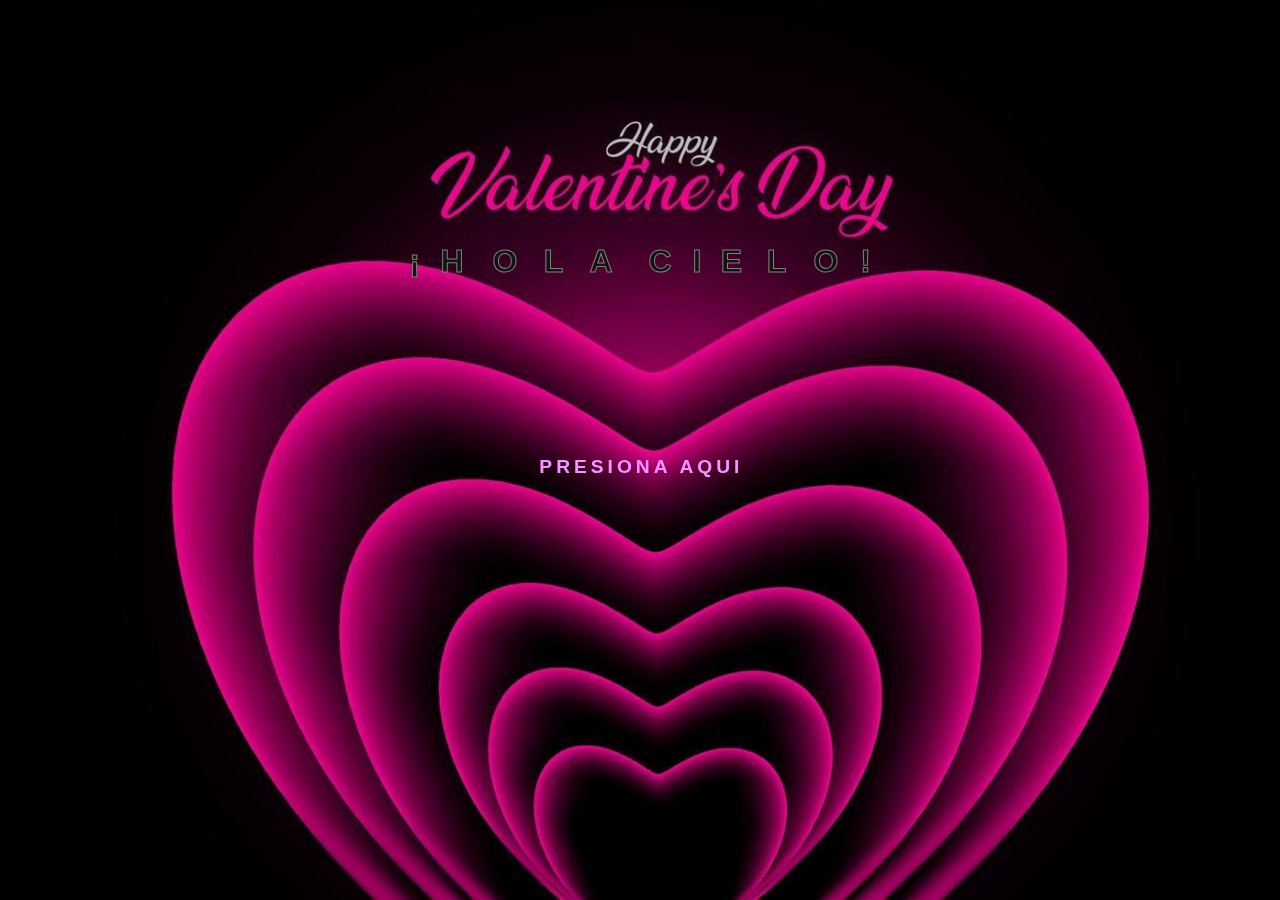
<file: index.html>
<!DOCTYPE html>
<html lang="en">

<head>
    <meta charset="UTF-8">
    <meta name="viewport" content="width=device-width, initial-scale=1.0">
    <title>Document</title>
    <link rel="stylesheet" href="style.css">
</head>

<body>
    <div class="container">
        <div>
            <span>¡</span>
            <span>H</span>
            <span>O</span>
            <span>L</span>
            <span>A</span>
            <span></span>
            <span></span>
            <span>C</span>
            <span>I</span>
            <span>E</span>
            <span>L</span>
            <span>O</span>
            <span>!</span>
        </div>
    </div>
    <div class="wrapper">
        <a href="index2.html">
            Presiona aqui
        </a>
    </div>
    <audio autoplay muted>
        <source src="musica1.mp3" type="audio/mpeg">
    </audio>
</body>

</html>
</file>
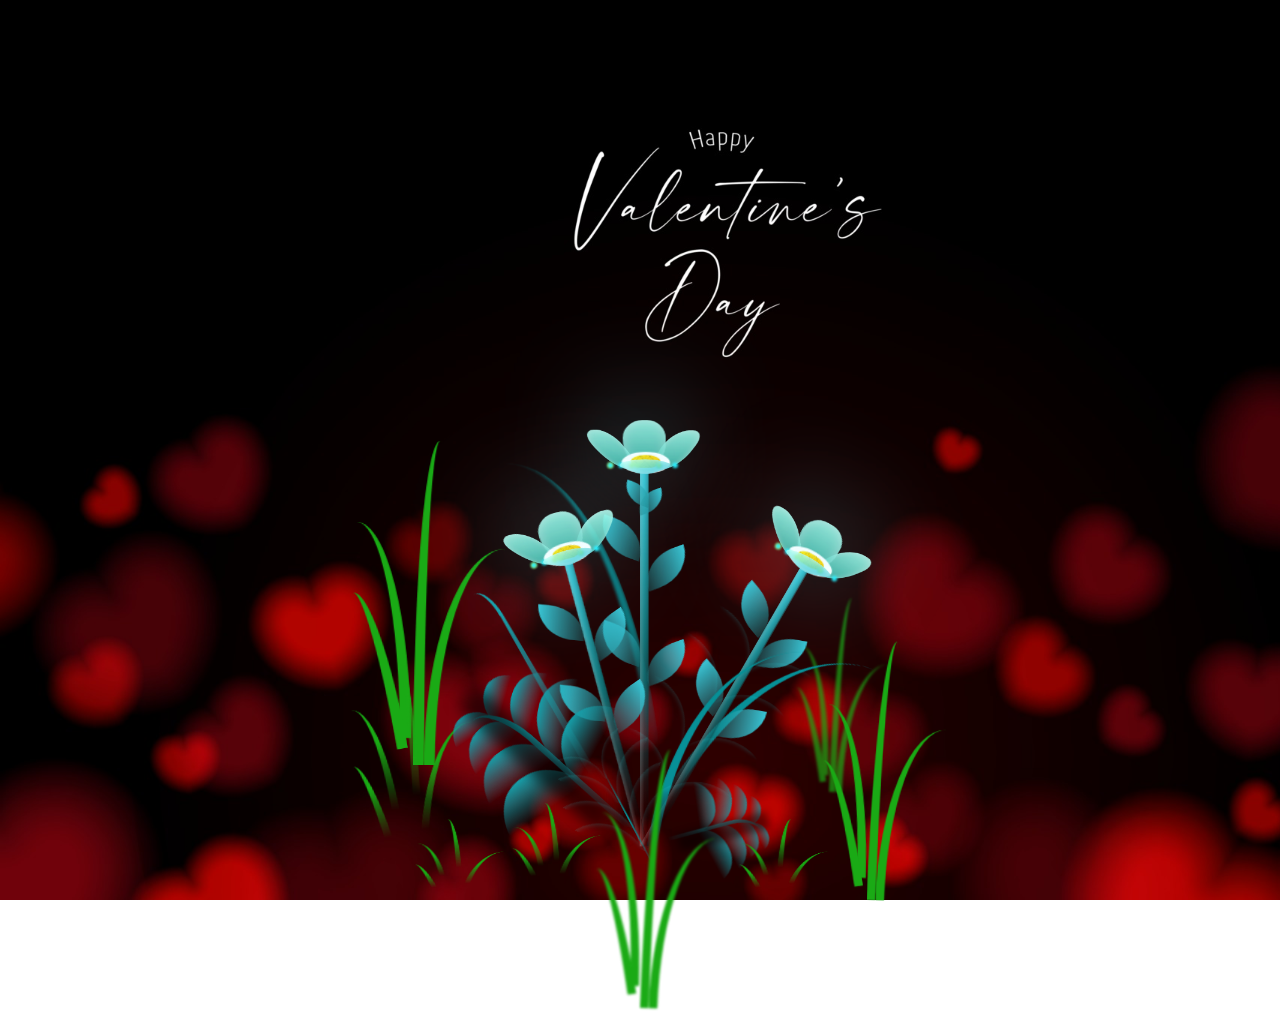
<file: index2.html>
<!DOCTYPE html>
<html lang="en">

<head>
    <meta charset="UTF-8">
    <meta name="viewport" content="width=device-width, initial-scale=1.0">
    <title>Document</title>
    <link rel="stylesheet" type="text/css" href="style2.css">
</head>

<body class="not-loaded">


    <div class="night"></div>
    <div class="flowers">
        <div class="flower flower--1">
            <div class="flower__leafs flower__leafs--1">
                <div class="flower__leaf flower__leaf--1"></div>
                <div class="flower__leaf flower__leaf--2"></div>
                <div class="flower__leaf flower__leaf--3"></div>
                <div class="flower__leaf flower__leaf--4"></div>


                <div class="flower__white-circle"></div>

                <div class="flower__light flower__light--1"></div>
                <div class="flower__light flower__light--2"></div>
                <div class="flower__light flower__light--3"></div>
                <div class="flower__light flower__light--4"></div>
                <div class="flower__light flower__light--5"></div>
                <div class="flower__light flower__light--6"></div>
                <div class="flower__light flower__light--7"></div>
                <div class="flower__light flower__light--8"></div>

            </div>
            <div class="flower__line">
                <div class="flower__line__leaf flower__line__leaf--1"></div>
                <div class="flower__line__leaf flower__line__leaf--2"></div>
                <div class="flower__line__leaf flower__line__leaf--3"></div>
                <div class="flower__line__leaf flower__line__leaf--4"></div>
                <div class="flower__line__leaf flower__line__leaf--5"></div>
                <div class="flower__line__leaf flower__line__leaf--6"></div>
            </div>
        </div>

        <div class="flower flower--2">
            <div class="flower__leafs flower__leafs--2">
                <div class="flower__leaf flower__leaf--1"></div>
                <div class="flower__leaf flower__leaf--2"></div>
                <div class="flower__leaf flower__leaf--3"></div>
                <div class="flower__leaf flower__leaf--4"></div>
                <div class="flower__white-circle"></div>

                <div class="flower__light flower__light--1"></div>
                <div class="flower__light flower__light--2"></div>
                <div class="flower__light flower__light--3"></div>
                <div class="flower__light flower__light--4"></div>
                <div class="flower__light flower__light--5"></div>
                <div class="flower__light flower__light--6"></div>
                <div class="flower__light flower__light--7"></div>
                <div class="flower__light flower__light--8"></div>

            </div>
            <div class="flower__line">
                <div class="flower__line__leaf flower__line__leaf--1"></div>
                <div class="flower__line__leaf flower__line__leaf--2"></div>
                <div class="flower__line__leaf flower__line__leaf--3"></div>
                <div class="flower__line__leaf flower__line__leaf--4"></div>
            </div>
        </div>

        <div class="flower flower--3">
            <div class="flower__leafs flower__leafs--3">
                <div class="flower__leaf flower__leaf--1"></div>
                <div class="flower__leaf flower__leaf--2"></div>
                <div class="flower__leaf flower__leaf--3"></div>
                <div class="flower__leaf flower__leaf--4"></div>
                <div class="flower__white-circle"></div>

                <div class="flower__light flower__light--1"></div>
                <div class="flower__light flower__light--2"></div>
                <div class="flower__light flower__light--3"></div>
                <div class="flower__light flower__light--4"></div>
                <div class="flower__light flower__light--5"></div>
                <div class="flower__light flower__light--6"></div>
                <div class="flower__light flower__light--7"></div>
                <div class="flower__light flower__light--8"></div>

            </div>
            <div class="flower__line">
                <div class="flower__line__leaf flower__line__leaf--1"></div>
                <div class="flower__line__leaf flower__line__leaf--2"></div>
                <div class="flower__line__leaf flower__line__leaf--3"></div>
                <div class="flower__line__leaf flower__line__leaf--4"></div>
            </div>
        </div>

        <div class="grow-ans" style="--d:1.2s">
            <div class="flower__g-long">
                <div class="flower__g-long__top"></div>
                <div class="flower__g-long__bottom"></div>
            </div>
        </div>

        <div class="growing-grass">
            <div class="flower__grass flower__grass--1">
                <div class="flower__grass--top"></div>
                <div class="flower__grass--bottom"></div>
                <div class="flower__grass__leaf flower__grass__leaf--1"></div>
                <div class="flower__grass__leaf flower__grass__leaf--2"></div>
                <div class="flower__grass__leaf flower__grass__leaf--3"></div>
                <div class="flower__grass__leaf flower__grass__leaf--4"></div>
                <div class="flower__grass__leaf flower__grass__leaf--5"></div>
                <div class="flower__grass__leaf flower__grass__leaf--6"></div>
                <div class="flower__grass__leaf flower__grass__leaf--7"></div>
                <div class="flower__grass__leaf flower__grass__leaf--8"></div>
                <div class="flower__grass__overlay"></div>
            </div>
        </div>

        <div class="growing-grass">
            <div class="flower__grass flower__grass--2">
                <div class="flower__grass--top"></div>
                <div class="flower__grass--bottom"></div>
                <div class="flower__grass__leaf flower__grass__leaf--1"></div>
                <div class="flower__grass__leaf flower__grass__leaf--2"></div>
                <div class="flower__grass__leaf flower__grass__leaf--3"></div>
                <div class="flower__grass__leaf flower__grass__leaf--4"></div>
                <div class="flower__grass__leaf flower__grass__leaf--5"></div>
                <div class="flower__grass__leaf flower__grass__leaf--6"></div>
                <div class="flower__grass__leaf flower__grass__leaf--7"></div>
                <div class="flower__grass__leaf flower__grass__leaf--8"></div>
                <div class="flower__grass__overlay"></div>
            </div>
        </div>

        <div class="grow-ans" style="--d:2.4s">
            <div class="flower__g-right flower__g-right--1">
                <div class="leaf"></div>
            </div>
        </div>

        <div class="grow-ans" style="--d:2.8s">
            <div class="flower__g-right flower__g-right--2">
                <div class="leaf"></div>
            </div>
        </div>

        <div class="grow-ans" style="--d:2.8s">
            <div class="flower__g-front">
                <div class="flower__g-front__leaf-wrapper flower__g-front__leaf-wrapper--1">
                    <div class="flower__g-front__leaf"></div>
                </div>
                <div class="flower__g-front__leaf-wrapper flower__g-front__leaf-wrapper--2">
                    <div class="flower__g-front__leaf"></div>
                </div>
                <div class="flower__g-front__leaf-wrapper flower__g-front__leaf-wrapper--3">
                    <div class="flower__g-front__leaf"></div>
                </div>
                <div class="flower__g-front__leaf-wrapper flower__g-front__leaf-wrapper--4">
                    <div class="flower__g-front__leaf"></div>
                </div>
                <div class="flower__g-front__leaf-wrapper flower__g-front__leaf-wrapper--5">
                    <div class="flower__g-front__leaf"></div>
                </div>
                <div class="flower__g-front__leaf-wrapper flower__g-front__leaf-wrapper--6">
                    <div class="flower__g-front__leaf"></div>
                </div>
                <div class="flower__g-front__leaf-wrapper flower__g-front__leaf-wrapper--7">
                    <div class="flower__g-front__leaf"></div>
                </div>
                <div class="flower__g-front__leaf-wrapper flower__g-front__leaf-wrapper--8">
                    <div class="flower__g-front__leaf"></div>
                </div>
                <div class="flower__g-front__line"></div>
            </div>
        </div>

        <div class="grow-ans" style="--d:3.2s">
            <div class="flower__g-fr">
                <div class="leaf"></div>
                <div class="flower__g-fr__leaf flower__g-fr__leaf--1"></div>
                <div class="flower__g-fr__leaf flower__g-fr__leaf--2"></div>
                <div class="flower__g-fr__leaf flower__g-fr__leaf--3"></div>
                <div class="flower__g-fr__leaf flower__g-fr__leaf--4"></div>
                <div class="flower__g-fr__leaf flower__g-fr__leaf--5"></div>
                <div class="flower__g-fr__leaf flower__g-fr__leaf--6"></div>
                <div class="flower__g-fr__leaf flower__g-fr__leaf--7"></div>
                <div class="flower__g-fr__leaf flower__g-fr__leaf--8"></div>
            </div>
        </div>

        <div class="long-g long-g--0">
            <div class="grow-ans" style="--d:3s">
                <div class="leaf leaf--0"></div>
            </div>
            <div class="grow-ans" style="--d:2.2s">
                <div class="leaf leaf--1"></div>
            </div>
            <div class="grow-ans" style="--d:3.4s">
                <div class="leaf leaf--2"></div>
            </div>
            <div class="grow-ans" style="--d:3.6s">
                <div class="leaf leaf--3"></div>
            </div>
        </div>

        <div class="long-g long-g--1">
            <div class="grow-ans" style="--d:3.6s">
                <div class="leaf leaf--0"></div>
            </div>
            <div class="grow-ans" style="--d:3.8s">
                <div class="leaf leaf--1"></div>
            </div>
            <div class="grow-ans" style="--d:4s">
                <div class="leaf leaf--2"></div>
            </div>
            <div class="grow-ans" style="--d:4.2s">
                <div class="leaf leaf--3"></div>
            </div>
        </div>

        <div class="long-g long-g--2">
            <div class="grow-ans" style="--d:4s">
                <div class="leaf leaf--0"></div>
            </div>
            <div class="grow-ans" style="--d:4.2s">
                <div class="leaf leaf--1"></div>
            </div>
            <div class="grow-ans" style="--d:4.4s">
                <div class="leaf leaf--2"></div>
            </div>
            <div class="grow-ans" style="--d:4.6s">
                <div class="leaf leaf--3"></div>
            </div>
        </div>

        <div class="long-g long-g--3">
            <div class="grow-ans" style="--d:4s">
                <div class="leaf leaf--0"></div>
            </div>
            <div class="grow-ans" style="--d:4.2s">
                <div class="leaf leaf--1"></div>
            </div>
            <div class="grow-ans" style="--d:3s">
                <div class="leaf leaf--2"></div>
            </div>
            <div class="grow-ans" style="--d:3.6s">
                <div class="leaf leaf--3"></div>
            </div>
        </div>

        <div class="long-g long-g--4">
            <div class="grow-ans" style="--d:4s">
                <div class="leaf leaf--0"></div>
            </div>
            <div class="grow-ans" style="--d:4.2s">
                <div class="leaf leaf--1"></div>
            </div>
            <div class="grow-ans" style="--d:3s">
                <div class="leaf leaf--2"></div>
            </div>
            <div class="grow-ans" style="--d:3.6s">
                <div class="leaf leaf--3"></div>
            </div>
        </div>

        <div class="long-g long-g--5">
            <div class="grow-ans" style="--d:4s">
                <div class="leaf leaf--0"></div>
            </div>
            <div class="grow-ans" style="--d:4.2s">
                <div class="leaf leaf--1"></div>
            </div>
            <div class="grow-ans" style="--d:3s">
                <div class="leaf leaf--2"></div>
            </div>
            <div class="grow-ans" style="--d:3.6s">
                <div class="leaf leaf--3"></div>
            </div>
        </div>

        <div class="long-g long-g--6">
            <div class="grow-ans" style="--d:4.2s">
                <div class="leaf leaf--0"></div>
            </div>
            <div class="grow-ans" style="--d:4.4s">
                <div class="leaf leaf--1"></div>
            </div>
            <div class="grow-ans" style="--d:4.6s">
                <div class="leaf leaf--2"></div>
            </div>
            <div class="grow-ans" style="--d:4.8s">
                <div class="leaf leaf--3"></div>
            </div>
        </div>

        <div class="long-g long-g--7">
            <div class="grow-ans" style="--d:3s">
                <div class="leaf leaf--0"></div>
            </div>
            <div class="grow-ans" style="--d:3.2s">
                <div class="leaf leaf--1"></div>
            </div>
            <div class="grow-ans" style="--d:3.5s">
                <div class="leaf leaf--2"></div>
            </div>
            <div class="grow-ans" style="--d:3.6s">
                <div class="leaf leaf--3"></div>
            </div>
        </div>
    </div>
    <script src="java.js"></script>
</body>

</html>
</file>
<file: style.css>
@import url(http://fonts.googleapis.com/css?family=Open+Sans);

* {
    margin: 0;
    padding: 0;
    box-sizing: border-box;
    font-family: "Oswald", sans-serif;
}
body{
    background-image: url(imagen1.jpg);
    background-repeat: no-repeat;
    background-attachment: fixed;
    background-size: cover;
    display: flex;
    align-items: center;
    justify-content: center;
    height: 100hv;
    background-color: black;
    flex-wrap: wrap;
    flex-direction: column;
}
.container{
    text-align: center;
    margin-top: 14em;
}
.wrapper{
    
    position: absolute;
    text-align: center;
    margin-top: 40em;
    margin-left: 4.55em;
}

span{
    display: inline-block;
    text-align: center;
    font-size: 4em;
    font-weight: 600;
    transform: scale(0.5);
    color: #121212;
    -webkit-text-stroke: 2px gray;
    user-select: none;
    font-family: Arial, Helvetica, sans-serif;
    animation: move 1s linear infinite;
}
span:nth-child(2){
    animation-delay: 0.1s;
}
span:nth-child(3){
    animation-delay: 0.2s;
}
span:nth-child(4){
    animation-delay: 0.3s;
}
span:nth-child(5){
    animation-delay: 0.4s;
}
span:nth-child(6){
    animation-delay: 0.5s;
}
span:nth-child(7){
    animation-delay: 0.6s;
}
@keyframes move{
   0%{
    transform: scale(0.5);
    color: #121212;
    -webkit-text-stroke: 2px gray;
   } 
   20%{
    transform: scale(1);
    color: pink;
    -webkit-text-stroke: 3px red;
    filter: 
    drop-shadow(0 0 1px #000)
    drop-shadow(0 0 1px #000)
    drop-shadow(0 0 3px #d50808)
    drop-shadow(0 0 5px #d50808)
    hue-rotate(10turn);
   }
   50%{
    transform: scale(0.5);
    color: #121212;
    -webkit-text-stroke: 2px gray;
   } 
}
a {
    text-decoration: none;
    position: relative;
    display: inline-block;
    padding:25px 30px ;
    text-transform: uppercase;
    letter-spacing: 4px;
    color: #03e9f4;
    font-size: 1.2rem;
    font-weight: bold;
    transition: .5s;
    overflow: hidden;
    margin-right: 70px;
}
a:hover {
    background-color: #03e9f4;
    color: #050801;
    box-shadow: 0 0 5px #03e9f4,
                0 0 25px #03e9f4,
                0 0 50px #03e9f4,
                0 0 200px #03e9f4;
    -webkit-box-reflect: below 1px linear-gradient(transparent, #005);
}
a:first-child {
    filter: hue-rotate(225deg);
}
a:last-child{
    filter: hue-rotate(90deg);
}
a span {
    position: absolute;
    display: block;
}
a span:nth-child(1){
    top:0;
    left: 0;
    width: 100%;
    height: 1px;
    background-color: linear-gradient(90deg,transparent,#03e9f4);
    animation: animate1 1s infinite;
}
@keyframes animate1 {
    0% {
        left: -100%;
    }
    100%{
        left: 100%;
    }
}
</file>
<file: style2.css>
*,
*::after,
*::before {
  padding: 0;
  margin: 0;
  box-sizing: border-box;
}

body {
  background-image: url(imagen4.jpg);
  background-repeat: no-repeat;
  background-attachment: fixed;
  background-size: cover;
  display: flex;
  align-items: flex-end;
  justify-content: center;
  min-height: 100vh;
  background-color: var(--dark-color);
  overflow: hidden;
  perspective: 1000px;
}

.mensaje{
  position: absolute;
  text-align: center;
  margin-bottom: 15em;
  color: #fff;
  font-family: Courier, monospace;
  font-size: 30px;
  overflow: hidden;
}

.mensaje span{
  color: #ff022c;
}

.night {
  position: fixed;
  left: 50%;
  top: 0;
  transform: translateX(-50%);
  width: 100%;
  height: 100%;
  filter: blur(0.1vmin);
  /*background-image: radial-gradient(ellipse at top, transparent 0%, var(--dark-color)), radial-gradient(ellipse at bottom, var(--dark-color), rgba(145, 233, 255, 0.2)), repeating-linear-gradient(220deg, black 0px, black 19px, transparent 19px, transparent 22px), repeating-linear-gradient(189deg, black 0px, black 19px, transparent 19px, transparent 22px), repeating-linear-gradient(148deg, black 0px, black 19px, transparent 19px, transparent 22px), linear-gradient(90deg, #00fffa, #f0f0f0);
*/
}

.flowers {
  position: relative;
  transform: scale(0.6);
}

.flower {
  position: absolute;
  bottom: 10vmin;
  transform-origin: bottom center;
  z-index: 10;
  --fl-speed: 0.5s;
}
.flower--1 {
  animation: moving-flower-1 4s linear infinite;
}
.flower--1 .flower__line {
  height: 70vmin;
  animation-delay: 0.3s;
}
.flower--1 .flower__line__leaf--1 {
  animation: blooming-leaf-right var(--fl-speed) 1.6s backwards;
}
.flower--1 .flower__line__leaf--2 {
  animation: blooming-leaf-right var(--fl-speed) 1.4s backwards;
}
.flower--1 .flower__line__leaf--3 {
  animation: blooming-leaf-left var(--fl-speed) 1.2s backwards;
}
.flower--1 .flower__line__leaf--4 {
  animation: blooming-leaf-left var(--fl-speed) 1s backwards;
}
.flower--1 .flower__line__leaf--5 {
  animation: blooming-leaf-right var(--fl-speed) 1.8s backwards;
}
.flower--1 .flower__line__leaf--6 {
  animation: blooming-leaf-left var(--fl-speed) 2s backwards;
}
.flower--2 {
  left: 50%;
  transform: rotate(30deg);
  animation: moving-flower-2 4s linear infinite;
}
.flower--2 .flower__line {
  height: 60vmin;
  animation-delay: 0.8s;
}
.flower--2 .flower__line__leaf--1 {
  animation: blooming-leaf-right var(--fl-speed) 1.9s backwards;
}
.flower--2 .flower__line__leaf--2 {
  animation: blooming-leaf-right var(--fl-speed) 1.7s backwards;
}
.flower--2 .flower__line__leaf--3 {
  animation: blooming-leaf-left var(--fl-speed) 1.5s backwards;
}
.flower--2 .flower__line__leaf--4 {
  animation: blooming-leaf-left var(--fl-speed) 1.3s backwards;
}
.flower--3 {
  left: 50%;
  transform: rotate(-15deg);
  animation: moving-flower-3 4s linear infinite;
}
.flower--3 .flower__line {
  animation-delay: 0.9s;
}
.flower--3 .flower__line__leaf--1 {
  animation: blooming-leaf-right var(--fl-speed) 2.5s backwards;
}
.flower--3 .flower__line__leaf--2 {
  animation: blooming-leaf-right var(--fl-speed) 2.3s backwards;
}
.flower--3 .flower__line__leaf--3 {
  animation: blooming-leaf-left var(--fl-speed) 2.1s backwards;
}
.flower--3 .flower__line__leaf--4 {
  animation: blooming-leaf-left var(--fl-speed) 1.9s backwards;
}
.flower__leafs {
  position: relative;
  animation: blooming-flower 2s backwards;
}
.flower__leafs--1 {
  animation-delay: 1.1s;
}
.flower__leafs--2 {
  animation-delay: 1.4s;
}
.flower__leafs--3 {
  animation-delay: 1.7s;
}
.flower__leafs::after {
  content: "";
  position: absolute;
  left: 0;
  top: 0;
  transform: translate(-50%, -100%);
  width: 8vmin;
  height: 8vmin;
  background-color: #6bf0ff;
  filter: blur(10vmin);
}
.flower__leaf {
  position: absolute;
  bottom: 0;
  left: 50%;
  width: 8vmin;
  height: 11vmin;
  border-radius: 51% 49% 47% 53%/44% 45% 55% 69%;
  background-color: #65e6cc;
  background-image: linear-gradient(to top, #40bbab, #a7ffee);
  transform-origin: bottom center;
  opacity: 0.9;
  box-shadow: inset 0 0 2vmin rgba(255, 255, 255, 0.5);
}
.flower__leaf--1 {
  transform: translate(-10%, 1%) rotateY(40deg) rotateX(-50deg);
}
.flower__leaf--2 {
  transform: translate(-50%, -4%) rotateX(40deg);
}
.flower__leaf--3 {
  transform: translate(-90%, 0%) rotateY(45deg) rotateX(50deg);
}
.flower__leaf--4 {
  width: 8vmin;
  height: 8vmin;
  transform-origin: bottom left;
  border-radius: 4vmin 10vmin 4vmin 4vmin;
  transform: translate(0%, 18%) rotateX(70deg) rotate(-43deg);
  background-image: linear-gradient(to top, #39c6d6, #a7ffee);
  z-index: 1;
  opacity: 0.8;
}
.flower__white-circle {
  position: absolute;
  left: -3.5vmin;
  top: -3vmin;
  width: 9vmin;
  height: 4vmin;
  border-radius: 50%;
  background-color: #fff;
}
.flower__white-circle::after {
  content: "";
  position: absolute;
  left: 50%;
  top: 45%;
  transform: translate(-50%, -50%);
  width: 60%;
  height: 60%;
  border-radius: inherit;
  background-image: repeating-linear-gradient(135deg, rgba(0, 0, 0, 0.03) 0px, rgba(0, 0, 0, 0.03) 1px, transparent 1px, transparent 12px), repeating-linear-gradient(45deg, rgba(0, 0, 0, 0.03) 0px, rgba(0, 0, 0, 0.03) 1px, transparent 1px, transparent 12px), repeating-linear-gradient(67.5deg, rgba(0, 0, 0, 0.03) 0px, rgba(0, 0, 0, 0.03) 1px, transparent 1px, transparent 12px), repeating-linear-gradient(135deg, rgba(0, 0, 0, 0.03) 0px, rgba(0, 0, 0, 0.03) 1px, transparent 1px, transparent 12px), repeating-linear-gradient(45deg, rgba(0, 0, 0, 0.03) 0px, rgba(0, 0, 0, 0.03) 1px, transparent 1px, transparent 12px), repeating-linear-gradient(112.5deg, rgba(0, 0, 0, 0.03) 0px, rgba(0, 0, 0, 0.03) 1px, transparent 1px, transparent 12px), repeating-linear-gradient(112.5deg, rgba(0, 0, 0, 0.03) 0px, rgba(0, 0, 0, 0.03) 1px, transparent 1px, transparent 12px), repeating-linear-gradient(45deg, rgba(0, 0, 0, 0.03) 0px, rgba(0, 0, 0, 0.03) 1px, transparent 1px, transparent 12px), repeating-linear-gradient(22.5deg, rgba(0, 0, 0, 0.03) 0px, rgba(0, 0, 0, 0.03) 1px, transparent 1px, transparent 12px), repeating-linear-gradient(45deg, rgba(0, 0, 0, 0.03) 0px, rgba(0, 0, 0, 0.03) 1px, transparent 1px, transparent 12px), repeating-linear-gradient(22.5deg, rgba(0, 0, 0, 0.03) 0px, rgba(0, 0, 0, 0.03) 1px, transparent 1px, transparent 12px), repeating-linear-gradient(135deg, rgba(0, 0, 0, 0.03) 0px, rgba(0, 0, 0, 0.03) 1px, transparent 1px, transparent 12px), repeating-linear-gradient(157.5deg, rgba(0, 0, 0, 0.03) 0px, rgba(0, 0, 0, 0.03) 1px, transparent 1px, transparent 12px), repeating-linear-gradient(67.5deg, rgba(0, 0, 0, 0.03) 0px, rgba(0, 0, 0, 0.03) 1px, transparent 1px, transparent 12px), repeating-linear-gradient(67.5deg, rgba(0, 0, 0, 0.03) 0px, rgba(0, 0, 0, 0.03) 1px, transparent 1px, transparent 12px), linear-gradient(90deg, #ffeb12, #ffce00);
}
.flower__line {
  height: 55vmin;
  width: 1.5vmin;
  background-image: linear-gradient(to left, rgba(0, 0, 0, 0.2), transparent, rgba(255, 255, 255, 0.2)), linear-gradient(to top, transparent 10%, #14757a, #39c6d6);
  box-shadow: inset 0 0 2px rgba(0, 0, 0, 0.5);
  animation: grow-flower-tree 4s backwards;
}
.flower__line__leaf {
  --w: 7vmin;
  --h: calc(var(--w) + 2vmin);
  position: absolute;
  top: 20%;
  left: 90%;
  width: var(--w);
  height: var(--h);
  border-top-right-radius: var(--h);
  border-bottom-left-radius: var(--h);
  background-image: linear-gradient(to top, rgba(20, 117, 122, 0.4), #39c6d6);
}
.flower__line__leaf--1 {
  transform: rotate(70deg) rotateY(30deg);
}
.flower__line__leaf--2 {
  top: 45%;
  transform: rotate(70deg) rotateY(30deg);
}
.flower__line__leaf--3, .flower__line__leaf--4, .flower__line__leaf--6 {
  border-top-right-radius: 0;
  border-bottom-left-radius: 0;
  border-top-left-radius: var(--h);
  border-bottom-right-radius: var(--h);
  left: -460%;
  top: 12%;
  transform: rotate(-70deg) rotateY(30deg);
}
.flower__line__leaf--4 {
  top: 40%;
}
.flower__line__leaf--5 {
  top: 0;
  transform-origin: left;
  transform: rotate(70deg) rotateY(30deg) scale(0.6);
}
.flower__line__leaf--6 {
  top: -2%;
  left: -450%;
  transform-origin: right;
  transform: rotate(-70deg) rotateY(30deg) scale(0.6);
}
.flower__light {
  position: absolute;
  bottom: 0vmin;
  width: 1vmin;
  height: 1vmin;
  background-color: #fffb00;
  border-radius: 50%;
  filter: blur(0.2vmin);
  animation: light-ans 4s linear infinite backwards;
}
.flower__light:nth-child(odd) {
  background-color: #23f0ff;
}
.flower__light--1 {
  left: -2vmin;
  animation-delay: 1s;
}
.flower__light--2 {
  left: 3vmin;
  animation-delay: 0.5s;
}
.flower__light--3 {
  left: -6vmin;
  animation-delay: 0.3s;
}
.flower__light--4 {
  left: 6vmin;
  animation-delay: 0.9s;
}
.flower__light--5 {
  left: -1vmin;
  animation-delay: 1.5s;
}
.flower__light--6 {
  left: -4vmin;
  animation-delay: 3s;
}
.flower__light--7 {
  left: 3vmin;
  animation-delay: 2s;
}
.flower__light--8 {
  left: -6vmin;
  animation-delay: 3.5s;
}
.flower__grass {
  --c: #159faa;
  --line-w: 1.5vmin;
  position: absolute;
  bottom: 12vmin;
  left: -7vmin;
  display: flex;
  flex-direction: column;
  align-items: flex-end;
  z-index: 20;
  transform-origin: bottom center;
  transform: rotate(-48deg) rotateY(40deg);
}
.flower__grass--1 {
  animation: moving-grass 2s linear infinite;
}
.flower__grass--2 {
  left: 2vmin;
  bottom: 10vmin;
  transform: scale(0.5) rotate(75deg) rotateX(10deg) rotateY(-200deg);
  opacity: 0.8;
  z-index: 0;
  animation: moving-grass--2 1.5s linear infinite;
}
.flower__grass--top {
  width: 7vmin;
  height: 10vmin;
  border-top-right-radius: 100%;
  border-right: var(--line-w) solid var(--c);
  transform-origin: bottom center;
  transform: rotate(-2deg);
}
.flower__grass--bottom {
  margin-top: -2px;
  width: var(--line-w);
  height: 25vmin;
  background-image: linear-gradient(to top, transparent, var(--c));
}
.flower__grass__leaf {
  --size: 10vmin;
  position: absolute;
  width: calc(var(--size) * 2.1);
  height: var(--size);
  border-top-left-radius: var(--size);
  border-top-right-radius: var(--size);
  background-image: linear-gradient(to top, transparent, transparent 30%, var(--c));
  z-index: 100;
}
.flower__grass__leaf--1 {
  top: -6%;
  left: 30%;
  --size: 6vmin;
  transform: rotate(-20deg);
  animation: growing-grass-ans--1 2s 2.6s backwards;
}
@keyframes growing-grass-ans--1 {
  0% {
    transform-origin: bottom left;
    transform: rotate(-20deg) scale(0);
  }
}
.flower__grass__leaf--2 {
  top: -5%;
  left: -110%;
  --size: 6vmin;
  transform: rotate(10deg);
  animation: growing-grass-ans--2 2s 2.4s linear backwards;
}
@keyframes growing-grass-ans--2 {
  0% {
    transform-origin: bottom right;
    transform: rotate(10deg) scale(0);
  }
}
.flower__grass__leaf--3 {
  top: 5%;
  left: 60%;
  --size: 8vmin;
  transform: rotate(-18deg) rotateX(-20deg);
  animation: growing-grass-ans--3 2s 2.2s linear backwards;
}
@keyframes growing-grass-ans--3 {
  0% {
    transform-origin: bottom left;
    transform: rotate(-18deg) rotateX(-20deg) scale(0);
  }
}
.flower__grass__leaf--4 {
  top: 6%;
  left: -135%;
  --size: 8vmin;
  transform: rotate(2deg);
  animation: growing-grass-ans--4 2s 2s linear backwards;
}
@keyframes growing-grass-ans--4 {
  0% {
    transform-origin: bottom right;
    transform: rotate(2deg) scale(0);
  }
}
.flower__grass__leaf--5 {
  top: 20%;
  left: 60%;
  --size: 10vmin;
  transform: rotate(-24deg) rotateX(-20deg);
  animation: growing-grass-ans--5 2s 1.8s linear backwards;
}
@keyframes growing-grass-ans--5 {
  0% {
    transform-origin: bottom left;
    transform: rotate(-24deg) rotateX(-20deg) scale(0);
  }
}
.flower__grass__leaf--6 {
  top: 22%;
  left: -180%;
  --size: 10vmin;
  transform: rotate(10deg);
  animation: growing-grass-ans--6 2s 1.6s linear backwards;
}
@keyframes growing-grass-ans--6 {
  0% {
    transform-origin: bottom right;
    transform: rotate(10deg) scale(0);
  }
}
.flower__grass__leaf--7 {
  top: 39%;
  left: 70%;
  --size: 10vmin;
  transform: rotate(-10deg);
  animation: growing-grass-ans--7 2s 1.4s linear backwards;
}
@keyframes growing-grass-ans--7 {
  0% {
    transform-origin: bottom left;
    transform: rotate(-10deg) scale(0);
  }
}
.flower__grass__leaf--8 {
  top: 40%;
  left: -215%;
  --size: 11vmin;
  transform: rotate(10deg);
  animation: growing-grass-ans--8 2s 1.2s linear backwards;
}
@keyframes growing-grass-ans--8 {
  0% {
    transform-origin: bottom right;
    transform: rotate(10deg) scale(0);
  }
}
.flower__grass__overlay {
  position: absolute;
  top: -10%;
  right: 0%;
  width: 100%;
  height: 100%;
  background-color: rgba(0, 0, 0, 0.6);
  filter: blur(1.5vmin);
  z-index: 100;
}
.flower__g-long {
  --w: 2vmin;
  --h: 6vmin;
  --c: #159faa;
  position: absolute;
  bottom: 10vmin;
  left: -3vmin;
  transform-origin: bottom center;
  transform: rotate(-30deg) rotateY(-20deg);
  display: flex;
  flex-direction: column;
  align-items: flex-end;
  animation: flower-g-long-ans 3s linear infinite;
}
@keyframes flower-g-long-ans {
  0%, 100% {
    transform: rotate(-30deg) rotateY(-20deg);
  }
  50% {
    transform: rotate(-32deg) rotateY(-20deg);
  }
}
.flower__g-long__top {
  top: calc(var(--h) * -1);
  width: calc(var(--w) + 1vmin);
  height: var(--h);
  border-top-right-radius: 100%;
  border-right: 0.7vmin solid var(--c);
  transform: translate(-0.7vmin, 1vmin);
}
.flower__g-long__bottom {
  width: var(--w);
  height: 50vmin;
  transform-origin: bottom center;
  background-image: linear-gradient(to top, transparent 30%, var(--c));
  box-shadow: inset 0 0 2px rgba(0, 0, 0, 0.5);
  clip-path: polygon(35% 0, 65% 1%, 100% 100%, 0% 100%);
}
.flower__g-right {
  position: absolute;
  bottom: 6vmin;
  left: -2vmin;
  transform-origin: bottom left;
  transform: rotate(20deg);
}
.flower__g-right .leaf {
  width: 30vmin;
  height: 50vmin;
  border-top-left-radius: 100%;
  border-left: 2vmin solid #079097;
  background-image: linear-gradient(to bottom, transparent, var(--dark-color) 60%);
  mask-image: linear-gradient(to top, transparent 30%, #079097 60%);
}
.flower__g-right--1 {
  animation: flower-g-right-ans 2.5s linear infinite;
}
.flower__g-right--2 {
  left: 5vmin;
  transform: rotateY(-180deg);
  animation: flower-g-right-ans--2 3s linear infinite;
}
.flower__g-right--2 .leaf {
  height: 75vmin;
  filter: blur(0.3vmin);
  opacity: 0.8;
}
@keyframes flower-g-right-ans {
  0%, 100% {
    transform: rotate(20deg);
  }
  50% {
    transform: rotate(24deg) rotateX(-20deg);
  }
}
@keyframes flower-g-right-ans--2 {
  0%, 100% {
    transform: rotateY(-180deg) rotate(0deg) rotateX(-20deg);
  }
  50% {
    transform: rotateY(-180deg) rotate(6deg) rotateX(-20deg);
  }
}
.flower__g-front {
  position: absolute;
  bottom: 6vmin;
  left: 2.5vmin;
  z-index: 100;
  transform-origin: bottom center;
  transform: rotate(-28deg) rotateY(30deg) scale(1.04);
  animation: flower__g-front-ans 2s linear infinite;
}
@keyframes flower__g-front-ans {
  0%, 100% {
    transform: rotate(-28deg) rotateY(30deg) scale(1.04);
  }
  50% {
    transform: rotate(-35deg) rotateY(40deg) scale(1.04);
  }
}
.flower__g-front__line {
  width: 0.3vmin;
  height: 20vmin;
  background-image: linear-gradient(to top, transparent, #079097, transparent 100%);
  position: relative;
}
.flower__g-front__leaf-wrapper {
  position: absolute;
  top: 0;
  left: 0;
  transform-origin: bottom left;
  transform: rotate(10deg);
}
.flower__g-front__leaf-wrapper:nth-child(even) {
  left: 0vmin;
  transform: rotateY(-180deg) rotate(5deg);
  animation: flower__g-front__leaf-left-ans 1s ease-in backwards;
}
.flower__g-front__leaf-wrapper:nth-child(odd) {
  animation: flower__g-front__leaf-ans 1s ease-in backwards;
}
.flower__g-front__leaf-wrapper--1 {
  top: -8vmin;
  transform: scale(0.7);
  animation: flower__g-front__leaf-ans 1s 5.5s ease-in backwards !important;
}
.flower__g-front__leaf-wrapper--2 {
  top: -8vmin;
  transform: rotateY(-180deg) scale(0.7) !important;
  animation: flower__g-front__leaf-left-ans-2 1s 4.6s ease-in backwards !important;
}
.flower__g-front__leaf-wrapper--3 {
  top: -3vmin;
  animation: flower__g-front__leaf-ans 1s 4.6s ease-in backwards;
}
.flower__g-front__leaf-wrapper--4 {
  top: -3vmin;
  transform: rotateY(-180deg) scale(0.9) !important;
  animation: flower__g-front__leaf-left-ans-2 1s 4.6s ease-in backwards !important;
}
@keyframes flower__g-front__leaf-left-ans-2 {
  0% {
    transform: rotateY(-180deg) scale(0);
  }
}
.flower__g-front__leaf-wrapper--5, .flower__g-front__leaf-wrapper--6 {
  top: 2vmin;
}
.flower__g-front__leaf-wrapper--7, .flower__g-front__leaf-wrapper--8 {
  top: 6.5vmin;
}
.flower__g-front__leaf-wrapper--2 {
  animation-delay: 5.2s !important;
}
.flower__g-front__leaf-wrapper--3 {
  animation-delay: 4.9s !important;
}
.flower__g-front__leaf-wrapper--5 {
  animation-delay: 4.3s !important;
}
.flower__g-front__leaf-wrapper--6 {
  animation-delay: 4.1s !important;
}
.flower__g-front__leaf-wrapper--7 {
  animation-delay: 3.8s !important;
}
.flower__g-front__leaf-wrapper--8 {
  animation-delay: 3.5s !important;
}
@keyframes flower__g-front__leaf-ans {
  0% {
    transform: rotate(10deg) scale(0);
  }
}
@keyframes flower__g-front__leaf-left-ans {
  0% {
    transform: rotateY(-180deg) rotate(5deg) scale(0);
  }
}
.flower__g-front__leaf {
  width: 10vmin;
  height: 10vmin;
  border-radius: 100% 0% 0% 100%/100% 100% 0% 0%;
  box-shadow: inset 0 2px 1vmin rgba(44, 238, 252, 0.2);
  background-image: linear-gradient(to bottom left, transparent, var(--dark-color)), linear-gradient(to bottom right, #159faa 50%, transparent 50%, transparent);
  -webkit-mask-image: linear-gradient(to bottom right, #159faa 50%, transparent 50%, transparent);
  mask-image: linear-gradient(to bottom right, #159faa 50%, transparent 50%, transparent);
}
.flower__g-fr {
  position: absolute;
  bottom: -4vmin;
  left: vmin;
  transform-origin: bottom left;
  z-index: 10;
  animation: flower__g-fr-ans 2s linear infinite;
}
@keyframes flower__g-fr-ans {
  0%, 100% {
    transform: rotate(2deg);
  }
  50% {
    transform: rotate(4deg);
  }
}
.flower__g-fr .leaf {
  width: 30vmin;
  height: 50vmin;
  border-top-left-radius: 100%;
  border-left: 2vmin solid #079097;
  mask-image: linear-gradient(to top, transparent 25%, #079097 50%);
  position: relative;
  z-index: 1;
}
.flower__g-fr__leaf {
  position: absolute;
  top: 0;
  left: 0;
  width: 10vmin;
  height: 10vmin;
  border-radius: 100% 0% 0% 100%/100% 100% 0% 0%;
  box-shadow: inset 0 2px 1vmin rgba(44, 238, 252, 0.2);
  background-image: linear-gradient(to bottom left, transparent, var(--dark-color) 98%), linear-gradient(to bottom right, #23f0ff 45%, transparent 50%, transparent);
  mask-image: linear-gradient(135deg, #159faa 40%, transparent 50%, transparent);
}
.flower__g-fr__leaf--1 {
  left: 20vmin;
  transform: rotate(45deg);
  animation: flower__g-fr-leaft-ans-1 0.5s 5.2s linear backwards;
}
@keyframes flower__g-fr-leaft-ans-1 {
  0% {
    transform-origin: left;
    transform: rotate(45deg) scale(0);
  }
}
.flower__g-fr__leaf--2 {
  left: 12vmin;
  top: -7vmin;
  transform: rotate(25deg) rotateY(-180deg);
  animation: flower__g-fr-leaft-ans-6 0.5s 5s linear backwards;
}
.flower__g-fr__leaf--3 {
  left: 15vmin;
  top: 6vmin;
  transform: rotate(55deg);
  animation: flower__g-fr-leaft-ans-5 0.5s 4.8s linear backwards;
}
.flower__g-fr__leaf--4 {
  left: 6vmin;
  top: -2vmin;
  transform: rotate(25deg) rotateY(-180deg);
  animation: flower__g-fr-leaft-ans-6 0.5s 4.6s linear backwards;
}
.flower__g-fr__leaf--5 {
  left: 10vmin;
  top: 14vmin;
  transform: rotate(55deg);
  animation: flower__g-fr-leaft-ans-5 0.5s 4.4s linear backwards;
}
@keyframes flower__g-fr-leaft-ans-5 {
  0% {
    transform-origin: left;
    transform: rotate(55deg) scale(0);
  }
}
.flower__g-fr__leaf--6 {
  left: 0vmin;
  top: 6vmin;
  transform: rotate(25deg) rotateY(-180deg);
  animation: flower__g-fr-leaft-ans-6 0.5s 4.2s linear backwards;
}
@keyframes flower__g-fr-leaft-ans-6 {
  0% {
    transform-origin: right;
    transform: rotate(25deg) rotateY(-180deg) scale(0);
  }
}
.flower__g-fr__leaf--7 {
  left: 5vmin;
  top: 22vmin;
  transform: rotate(45deg);
  animation: flower__g-fr-leaft-ans-7 0.5s 4s linear backwards;
}
@keyframes flower__g-fr-leaft-ans-7 {
  0% {
    transform-origin: left;
    transform: rotate(45deg) scale(0);
  }
}
.flower__g-fr__leaf--8 {
  left: -4vmin;
  top: 15vmin;
  transform: rotate(15deg) rotateY(-180deg);
  animation: flower__g-fr-leaft-ans-8 0.5s 3.8s linear backwards;
}
@keyframes flower__g-fr-leaft-ans-8 {
  0% {
    transform-origin: right;
    transform: rotate(15deg) rotateY(-180deg) scale(0);
  }
}

.long-g {
  position: absolute;
  bottom: 25vmin;
  left: -42vmin;
  transform-origin: bottom left;
}
.long-g--1 {
  bottom: 0vmin;
  transform: scale(0.8) rotate(-5deg);
}
.long-g--1 .leaf {
mask-image: linear-gradient(to top, transparent 40%, #079097 80%) !important;
}
.long-g--1 .leaf--1 {
  --w: 5vmin;
  --h: 60vmin;
  left: -2vmin;
  transform: rotate(3deg) rotateY(-180deg);
}
.long-g--2, .long-g--3 {
  bottom: -3vmin;
  left: -35vmin;
  transform-origin: center;
  transform: scale(0.6) rotateX(60deg);
}
.long-g--2 .leaf, .long-g--3 .leaf {
  mask-image: linear-gradient(to top, transparent 50%, #079097 80%) !important;
}
.long-g--2 .leaf--1, .long-g--3 .leaf--1 {
  left: -1vmin;
  transform: rotateY(-180deg);
}
.long-g--3 {
  left: -17vmin;
  bottom: 0vmin;
}
.long-g--3 .leaf {
  mask-image: linear-gradient(to top, transparent 40%, #079097 80%) !important;
}
.long-g--4 {
  left: 25vmin;
  bottom: -3vmin;
  transform-origin: center;
  transform: scale(0.6) rotateX(60deg);
}
.long-g--4 .leaf {
  mask-image: linear-gradient(to top, transparent 50%, #079097 80%) !important;
}
.long-g--5 {
  left: 42vmin;
  bottom: 0vmin;
  transform: scale(0.8) rotate(2deg);
}
.long-g--6 {
  left: 0vmin;
  bottom: -20vmin;
  z-index: 100;
  filter: blur(0.3vmin);
  transform: scale(0.8) rotate(2deg);
}
.long-g--7 {
  left: 35vmin;
  bottom: 20vmin;
  z-index: -1;
  filter: blur(0.3vmin);
  transform: scale(0.6) rotate(2deg);
  opacity: 0.7;
}
.long-g .leaf {
  --w: 15vmin;
  --h: 40vmin;
  --c: #1aaa15;
  position: absolute;
  bottom: 0;
  width: var(--w);
  height: var(--h);
  border-top-left-radius: 100%;
  border-left: 2vmin solid var(--c);
  mask-image: linear-gradient(to top, transparent 20%, var(--dark-color));
  transform-origin: bottom center;
}
.long-g .leaf--0 {
  left: 2vmin;
  animation: leaf-ans-1 4s linear infinite;
}
.long-g .leaf--1 {
  --w: 5vmin;
  --h: 60vmin;
  animation: leaf-ans-1 4s linear infinite;
}
.long-g .leaf--2 {
  --w: 10vmin;
  --h: 40vmin;
  left: -0.5vmin;
  bottom: 5vmin;
  transform-origin: bottom left;
  transform: rotateY(-180deg);
  animation: leaf-ans-2 3s linear infinite;
}
.long-g .leaf--3 {
  --w: 5vmin;
  --h: 30vmin;
  left: -1vmin;
  bottom: 3.2vmin;
  transform-origin: bottom left;
  transform: rotate(-10deg) rotateY(-180deg);
  animation: leaf-ans-3 3s linear infinite;
}

@keyframes leaf-ans-1 {
  0%, 100% {
    transform: rotate(-5deg) scale(1);
  }
  50% {
    transform: rotate(5deg) scale(1.1);
  }
}
@keyframes leaf-ans-2 {
  0%, 100% {
    transform: rotateY(-180deg) rotate(5deg);
  }
  50% {
    transform: rotateY(-180deg) rotate(0deg) scale(1.1);
  }
}
@keyframes leaf-ans-3 {
  0%, 100% {
    transform: rotate(-10deg) rotateY(-180deg);
  }
  50% {
    transform: rotate(-20deg) rotateY(-180deg);
  }
}
.grow-ans {
  animation: grow-ans 2s var(--d) backwards;
}

@keyframes grow-ans {
  0% {
    transform: scale(0);
    opacity: 0;
  }
}
@keyframes light-ans {
  0% {
    opacity: 0;
    transform: translateY(0vmin);
  }
  25% {
    opacity: 1;
    transform: translateY(-5vmin) translateX(-2vmin);
  }
  50% {
    opacity: 1;
    transform: translateY(-15vmin) translateX(2vmin);
    filter: blur(0.2vmin);
  }
  75% {
    transform: translateY(-20vmin) translateX(-2vmin);
    filter: blur(0.2vmin);
  }
  100% {
    transform: translateY(-30vmin);
    opacity: 0;
    filter: blur(1vmin);
  }
}
@keyframes moving-flower-1 {
  0%, 100% {
    transform: rotate(2deg);
  }
  50% {
    transform: rotate(-2deg);
  }
}
@keyframes moving-flower-2 {
  0%, 100% {
    transform: rotate(18deg);
  }
  50% {
    transform: rotate(14deg);
  }
}
@keyframes moving-flower-3 {
  0%, 100% {
    transform: rotate(-18deg);
  }
  50% {
    transform: rotate(-20deg) rotateY(-10deg);
  }
}
@keyframes blooming-leaf-right {
  0% {
    transform-origin: left;
    transform: rotate(70deg) rotateY(30deg) scale(0);
  }
}
@keyframes blooming-leaf-left {
  0% {
    transform-origin: right;
    transform: rotate(-70deg) rotateY(30deg) scale(0);
  }
}
@keyframes grow-flower-tree {
  0% {
    height: 0;
    border-radius: 1vmin;
  }
}
@keyframes blooming-flower {
  0% {
    transform: scale(0);
  }
}
@keyframes moving-grass {
  0%, 100% {
    transform: rotate(-48deg) rotateY(40deg);
  }
  50% {
    transform: rotate(-50deg) rotateY(40deg);
  }
}
@keyframes moving-grass--2 {
  0%, 100% {
    transform: scale(0.5) rotate(75deg) rotateX(10deg) rotateY(-200deg);
  }
  50% {
    transform: scale(0.5) rotate(79deg) rotateX(10deg) rotateY(-200deg);
  }
}
.growing-grass {
  animation: growing-grass-ans 1s 2s backwards;
}

@keyframes growing-grass-ans {
  0% {
    transform: scale(0);
  }
}
.not-loaded * {
  animation-play-state: paused !important;
}
</file>
